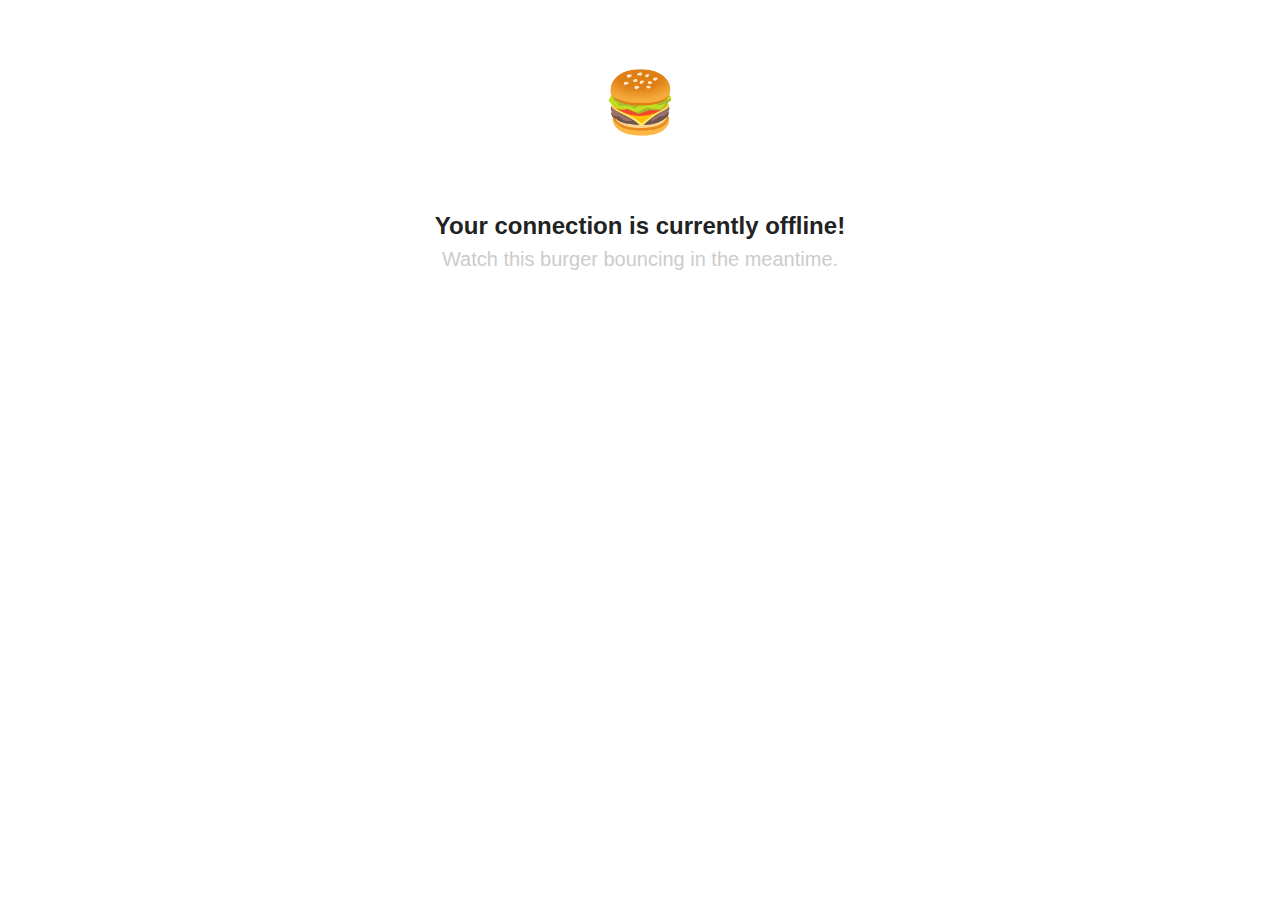
<file: offline.html>
<!DOCTYPE html>
<html>
 
<head>
  <title>You are offline!</title>
  <meta charset="UTF-8">
 
  <style>
    body {
      padding: 50px;
    }
    
    #container {
      background-color: #FFF;
      text-align: center;
    }
    
    #burger {
      animation: bobble 2s infinite;
      font-size: 60px;
      margin-top: 0;
    }
    
    @keyframes bobble {
      0% {
          transform: translateY(10px);
      }
      50% {
          transform: translateY(40px);
      }
      100% {
          transform: translateY(10px);
      }
    }
    p {
      font-family: "Helvetica Neue", Helvetica, Arial, "sans-serif";
      text-align: center;
      font-size: 20px;
      color: #CCC;
      line-height: 1.5;
    }
    p span {
      font-weight: bold;
      font-size: 24px;
      color: #222;
    }
    a {
      text-decoration: none;
    }
  </style>
</head>
 
<body>
<div id="container">
  <p id="burger">🍔</p>
  </div>
<p><span>Your connection is currently offline!</span><br/>Watch this burger bouncing in the meantime.</p>
<p>&nbsp;</p>
<p>&nbsp;</p>
  
  

</body>
 
</html>
</file>
